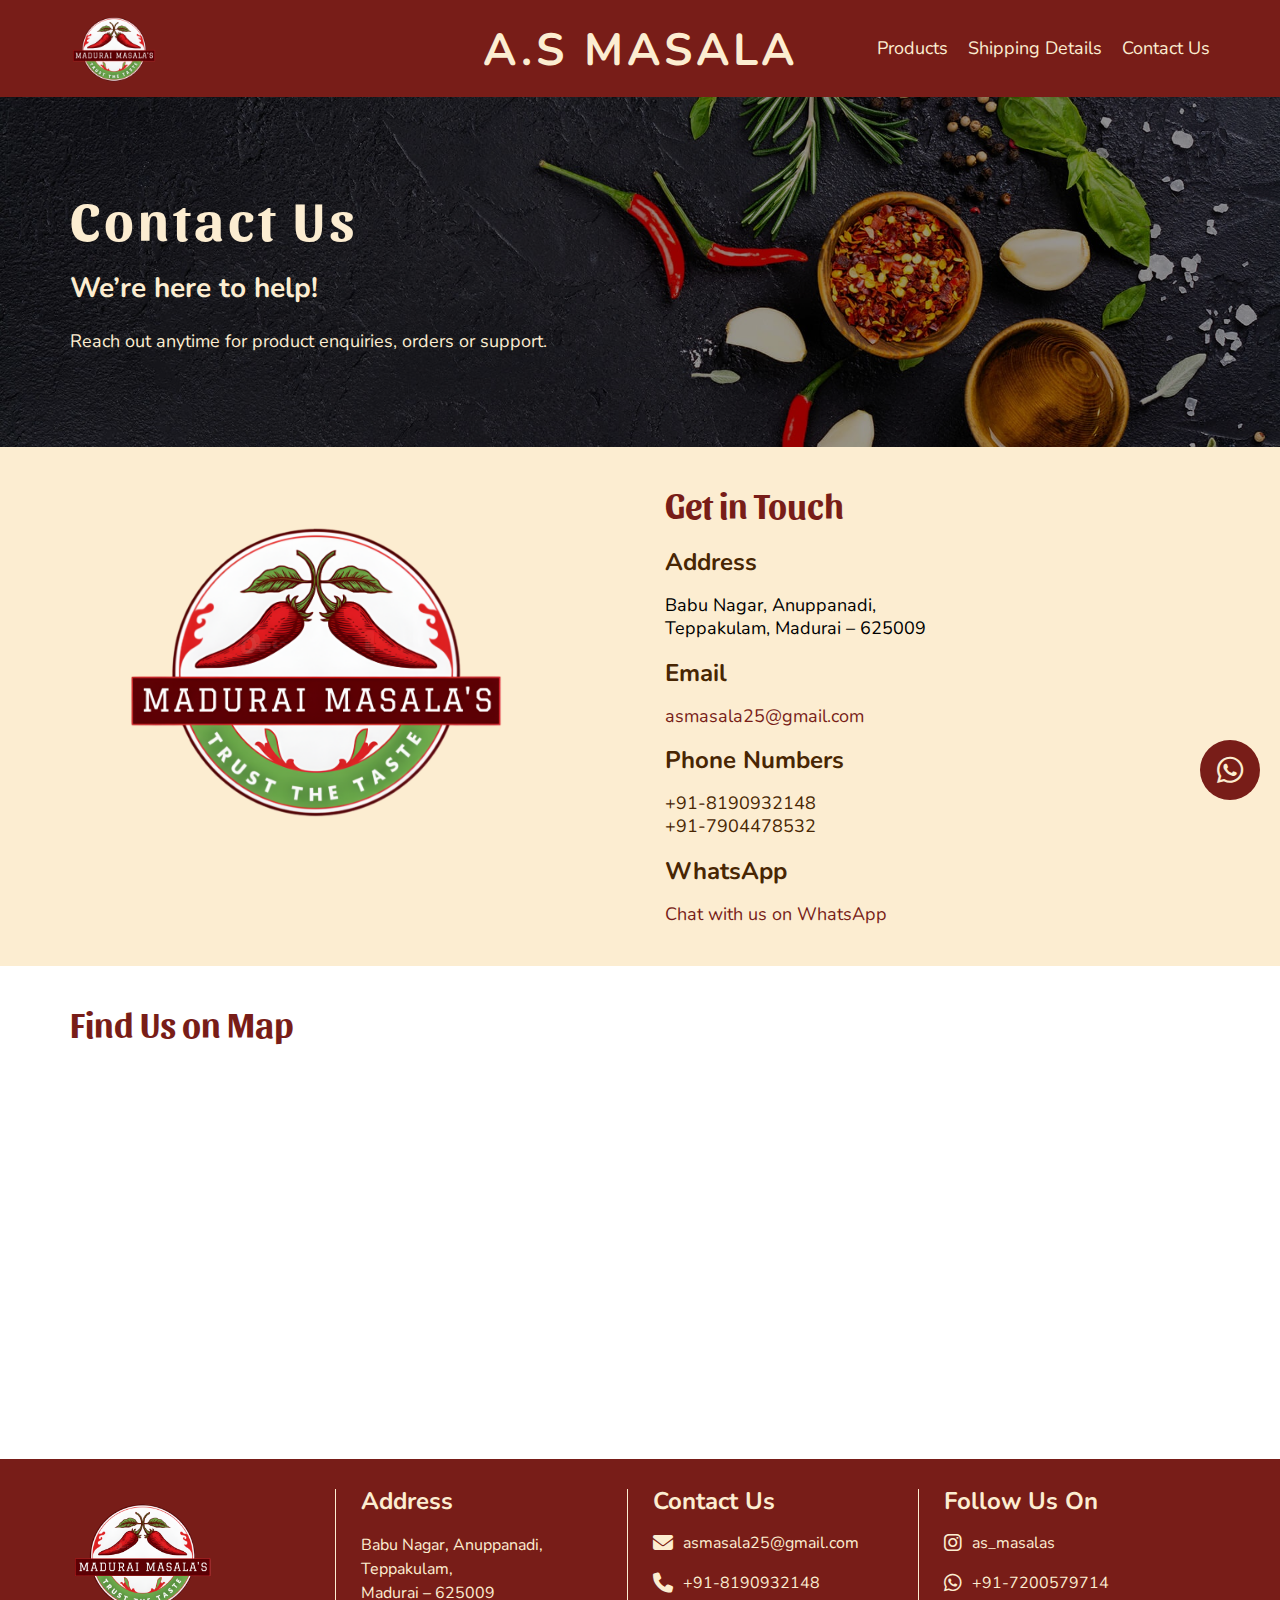
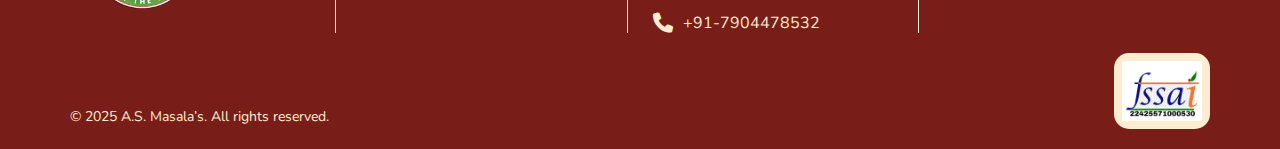
<file: contact-us/index.html>
<!DOCTYPE html>
<html lang="en">

<head>
    <!-- Google Tag Manager -->
    <script>
        (function (w, d, s, l, i) {
            w[l] = w[l] || []; w[l].push({
                'gtm.start':
                    new Date().getTime(), event: 'gtm.js'
            }); var f = d.getElementsByTagName(s)[0],
                j = d.createElement(s), dl = l != 'dataLayer' ? '&l=' + l : ''; j.async = true; j.src =
                    'https://www.googletagmanager.com/gtm.js?id=' + i + dl; f.parentNode.insertBefore(j, f);
        })(window, document, 'script', 'dataLayer', 'GTM-WWV4FX55');
    </script>
    <!-- End Google Tag Manager -->

    <meta charset="UTF-8">
    <meta name="viewport" content="width=device-width, initial-scale=1.0">

    <!-- SEO -->
    <title>A.S MASALA – Contact Us | Authentic Homemade Masala Powders</title>
    <meta name="description" content="Contact A.S Masala for authentic homemade masala powders, natural spices, delivery details and support. Based in Madurai, we provide 100% natural products with care.">
    <meta name="keywords" content="A.S Masala, Masala Powders, Homemade Spices, Natural Masala, Madurai Masala, Indian Spices, Organic Masala, Contact A.S Masala">
    <meta name="author" content="A.S Masala">

    <!-- Indexing -->
    <meta name="robots" content="index, follow">
    <meta name="googlebot" content="index, follow">
    <link rel="canonical" href="https://www.asmasalas.com/contact">

    <!-- Open Graph (Facebook / LinkedIn) -->
    <meta property="og:title" content="Contact A.S MASALA – Authentic Homemade Masalas">
    <meta property="og:description" content="Reach A.S Masala for orders, support or product information. Authentic homemade masalas from Madurai.">
    <meta property="og:image" content="https://www.asmasalas.com/css/assets/logo.png">
    <meta property="og:url" content="https://www.asmasalas.com/contact">
    <meta property="og:type" content="website">

    <!-- Twitter Card -->
    <meta name="twitter:card" content="summary_large_image">
    <meta name="twitter:title" content="Contact A.S MASALA – Authentic Homemade Masalas">
    <meta name="twitter:description" content="Get in touch with A.S Masala for authentic homemade spices, order support and delivery details.">
    <meta name="twitter:image" content="https://www.asmasalas.com/css/assets/logo.png">

    <!-- CSS -->

    <link rel="stylesheet" type="text/css" href="/css/swiper.css">
    <link rel="stylesheet" type="text/css" href="/css/fontawesome.css">
    <link rel="stylesheet" type="text/css" href="/css/animate.min.css">
    <link rel="stylesheet" type="text/css" href="/css/font.css">
    <link rel="stylesheet" type="text/css" href="/css/style.css">
    <!-- JS -->

    <script src="/js/jquery.3.7.1.js"></script>
    <script src="/js/wow.min.js"></script>
    <script src="/js/swiper.min.js"></script>
</head>
<body>
    <!-- Google Tag Manager (noscript) -->
    <noscript><iframe src="https://www.googletagmanager.com/ns.html?id=GTM-WWV4FX55" height="0" width="0"
            style="display:none;visibility:hidden"></iframe></noscript>
    <!-- End Google Tag Manager (noscript) -->
    <div class="viewport">
        <header class="header">
            <div class="headerWrap c">
                <div class="headerLogoWrap">
                    <a href="/">
                        <div class="headerLogo">
                            <img src="/css/assets/logo.png" alt="">
                        </div>
                    </a>
                </div>
                <div class="headerTitleWrap">
                    <h1 class="headerTitle"> <a href="/">A.S MASALA</a> </h1>
                </div>
                <div class="headerMenuItems">
                    <a class="headerMenuItem size18" href="/products/">Products</a>
                    <a class="headerMenuItem size18" href="/shipping/">Shipping Details</a>
                    <a class="headerMenuItem size18" href="/contact-us/">Contact Us</a>
                </div>
                <div class="burgerMenuWrap">
                    <div class="burgerMenu">
                        <span class="menuLine"></span>
                        <span class="menuLine"></span>
                        <span class="menuLine"></span>
                    </div>
                </div>
                <div class="mobileMenuWrap">
                    <div class="mobileMenuContent">
                        <div class="mobileMenuLists">
                            <a class="headerMenuItem size18" href="/products/">Products</a>
                            <a class="headerMenuItem size18" href="/shipping/">Shipping Details</a>
                            <a class="headerMenuItem size18" href="/contact-us">Contact Us</a>
                        </div>
                    </div>
                </div>
            </div>
        </header>
        <!-- Content -->
        <main class="content">
            <a href="https://wa.me/7200579714">
                <div class="whatsappLogoBtn"><i class="icon fa-brands fa-whatsapp"></i></div>
            </a>
            <div class="offerBanner">
                <div class="offerBannerWrap c">
                    <div class="offerBannerImgWrap">
                        <img src="/css/assets/parallax2.jpg" alt="">
                    </div>
                    <div class="offerBannerTextWrap wow slideInUp">
                        <p class="sansita-regular headerTitle space30">Contact Us</p>
                        <p class="subTitle space30">We’re here to help!</p>
                        <p class="text">Reach out anytime for product enquiries, orders or support.</p>
                    </div>
                </div>
            </div>

            <div class="textWithImage secPad">
                <div class="c">
                    <div class="textWithImageWrap">
                        
                        <div class="imgcol wow slideInUp">
                            <img src="/css/assets/logo.png" alt="Contact Image">
                        </div>

                        <div class="textcol wow slideInUp">
                            <div class="textWrap">
                                <h2 class="title space30">Get in Touch</h2>

                                <p class="subTitle space20 brown">Address</p>
                                <p class="text space20">
                                    Babu Nagar, Anuppanadi,<br>
                                    Teppakulam, Madurai – 625009
                                </p>

                                <p class="subTitle space20 brown">Email</p>
                                <p class="text space20">
                                    <a href="mailto:asmasala25@gmail.com" class="merun">asmasala25@gmail.com</a>
                                </p>

                                <p class="subTitle space20 brown">Phone Numbers</p>
                                <p class="text space20">
                                    <a href="tel:+91-8190932148" class="brown">+91-8190932148</a><br>
                                    <a href="tel:+91-7904478532" class="brown">+91-7904478532</a>
                                </p>

                                <p class="subTitle space20 brown">WhatsApp</p>
                                <p class="text">
                                    <a href="https://wa.me/7200579714" class="merun">Chat with us on WhatsApp</a>
                                </p>

                            </div>
                        </div>

                    </div>
                </div>
            </div>

            <div class="secPad">
                <div class="c">
                    <h2 class="title space30">Find Us on Map</h2>
                    <div style="width:100%; height:350px; border-radius:10px; overflow:hidden;">
                        <iframe 
                            width="100%" 
                            height="350" 
                            frameborder="0" 
                            style="border:0;"
                            src="https://www.google.com/maps?q=Babu%20Nagar%20Anuppanadi%20Madurai&output=embed"
                            allowfullscreen>
                        </iframe>
                    </div>
                </div>
            </div>

        </main>

        <footer class="footer" id="contact">
            <div class="c">
                <div class="footerWrap">
                    <div class="footerRow">
                        <div class="footerCol footerColLogoWrap">
                            <a href="/">
                                <img src="/css/assets/logo.png" alt="">
                            </a>
                        </div>

                        <div class="footerCol footerCol2">
                            <div class="subTitle">Address</div>
                            <p>
                                Babu Nagar, Anuppanadi,<br>
                                Teppakulam,<br>
                                Madurai – 625009
                            </p>
                        </div>

                        <div class="footerCol">
                            <div class="subTitle">Contact Us</div>
                            <a href="mailto:asmasala25@gmail.com">
                                <i class="fa-regular fa-envelope"></i> <span>asmasala25@gmail.com</span>
                            </a>
                            <a href="tel:+91-8190932148">
                                <i class="fa-solid fa-phone"></i> <span>+91-8190932148</span>
                            </a>
                            <a href="tel:+91-7904478532">
                                <i class="fa-solid fa-phone"></i> <span>+91-7904478532</span>
                            </a>
                        </div>

                        <div class="footerCol col4 space30">
                            <div class="subTitle">Follow Us On</div>
                            <a href="https://instagram.com/as_masalas">
                                <i class="fa-brands fa-instagram"></i><span>as_masalas</span>
                            </a>
                            <a href="https://wa.me/7200579714">
                                <i class="fa-brands fa-whatsapp"></i><span>+91-7200579714</span>
                            </a>
                        </div>
                    </div>
                </div>

                <div class="footerCopyRights">
                    <p class="footerCopyRightsText">© 2025 A.S. Masala’s. All rights reserved.</p>
                    <div class="footerLogos">
                        <img src="/css/assets/fssai-seeklogo.jpeg" alt="FSSAI">
                    </div>
                </div>
            </div>
        </footer>
    </div>

    <script src="/js/script.js"></script>
</body>
</html>
</file>
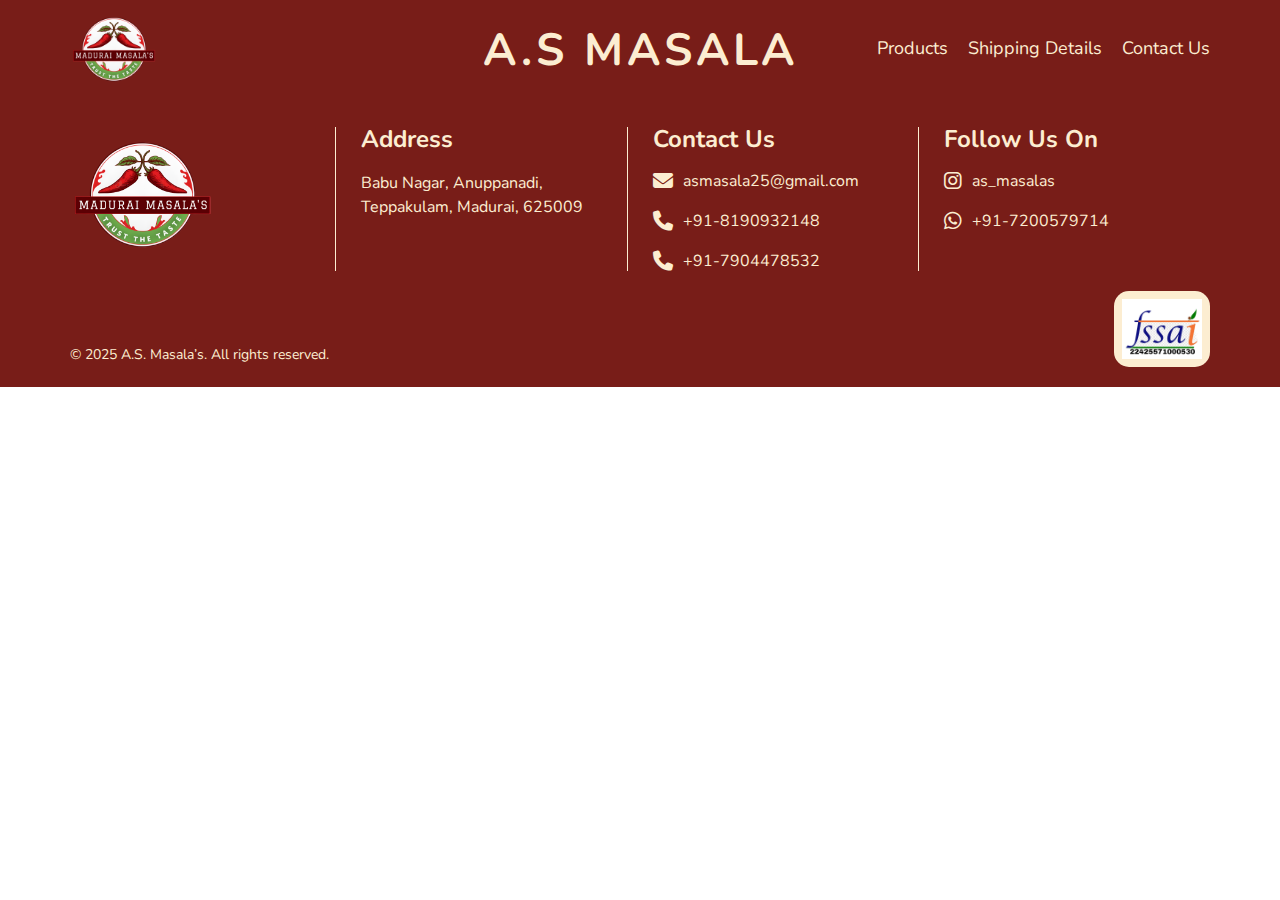
<file: products/index.html>
<!DOCTYPE html>
<html lang="en">

<head>
    <!-- Google Tag Manager -->
    <script>
        (function (w, d, s, l, i) {
            w[l] = w[l] || []; w[l].push({
                'gtm.start':
                    new Date().getTime(), event: 'gtm.js'
            }); var f = d.getElementsByTagName(s)[0],
                j = d.createElement(s), dl = l != 'dataLayer' ? '&l=' + l : ''; j.async = true; j.src =
                    'https://www.googletagmanager.com/gtm.js?id=' + i + dl; f.parentNode.insertBefore(j, f);
        })(window, document, 'script', 'dataLayer', 'GTM-WWV4FX55');
    </script>
    <!-- End Google Tag Manager -->

    <meta charset="UTF-8">
    <meta name="viewport" content="width=device-width, initial-scale=1.0">
    <link rel="icon" href="https://www.asmasalas.com/css/assets/favicon.ico">
    <link rel="profile" href="http://gmpg.org/xfn/11">

    <!-- SEO -->
    <title>A.S MASALA – Products | Authentic Homemade Masala Powders</title>
    <meta name="description"
        content="Products A.S Masala for authentic homemade masala powders, natural spices, delivery details and support. Based in Madurai, we provide 100% natural products with care.">
    <meta name="keywords"
        content="A.S Masala, Masala Powders, Homemade Spices, Natural Masala, Madurai Masala, Indian Spices, Organic Masala, Products A.S Masala">
    <meta name="author" content="A.S Masala">

    <!-- Indexing -->
    <meta name="robots" content="index, follow">
    <meta name="googlebot" content="index, follow">
    <link rel="canonical" href="https://www.asmasalas.com/contact">

    <!-- Open Graph (Facebook / LinkedIn) -->
    <meta property="og:title" content="Contact A.S MASALA – Authentic Homemade Masalas">
    <meta property="og:description"
        content="Reach A.S Masala for orders, support or product information. Authentic homemade masalas from Madurai.">
    <meta property="og:image" content="https://www.asmasalas.com/css/assets/logo.png">
    <meta property="og:url" content="https://www.asmasalas.com/contact">
    <meta property="og:type" content="website">

    <!-- Twitter Card -->
    <meta name="twitter:card" content="summary_large_image">
    <meta name="twitter:title" content="Contact A.S MASALA – Authentic Homemade Masalas">
    <meta name="twitter:description"
        content="Get in touch with A.S Masala for authentic homemade spices, order support and delivery details.">
    <meta name="twitter:image" content="https://www.asmasalas.com/css/assets/logo.png">

    <!-- CSS -->

    <link rel="stylesheet" type="text/css" href="/css/swiper.css">
    <link rel="stylesheet" type="text/css" href="/css/fontawesome.css">
    <link rel="stylesheet" type="text/css" href="/css/animate.min.css">
    <link rel="stylesheet" type="text/css" href="/css/font.css">
    <link rel="stylesheet" type="text/css" href="/css/style.css">
    <!-- JS -->

    <script src="/js/jquery.3.7.1.js"></script>
    <script src="/js/wow.min.js"></script>
    <script src="/js/swiper.min.js"></script>
</head>

<body>
    <!-- Google Tag Manager (noscript) -->
    <noscript><iframe src="https://www.googletagmanager.com/ns.html?product=GTM-WWV4FX55" height="0" width="0"
            style="display:none;visibility:hidden"></iframe></noscript>
    <!-- End Google Tag Manager (noscript) -->
    <div class="viewport">
        <header class="header">
            <div class="headerWrap c">
                <div class="headerLogoWrap">
                    <div class="headerLogo">
                        <a href="/">
                            <img src="/css/assets/logo.png" alt="">
                        </a>
                    </div>
                </div>
                <div class="headerTitleWrap">
                    <h1 class="headerTitle"> <a href="https://www.asmasalas.com">A.S MASALA</a> </h1>
                </div>
                <div class="headerMenuItems">
                    <a class="headerMenuItem size18" href="/products/">Products</a>
                    <a class="headerMenuItem size18" href="/shipping/">Shipping Details</a>
                    <a class="headerMenuItem size18" href="/contact-us">Contact Us</a>
                </div>
                <div class="burgerMenuWrap">
                    <div class="burgerMenu">
                        <span class="menuLine"></span>
                        <span class="menuLine"></span>
                        <span class="menuLine"></span>
                    </div>
                </div>
                <div class="mobileMenuWrap">
                    <div class="mobileMenuContent">
                        <div class="mobileMenuLists">
                            <a class="headerMenuItem size18" href="/products/">Products</a>
                            <a class="headerMenuItem size18" href="/shipping/">Shipping Details</a>
                            <a class="headerMenuItem size18" href="/contact-us/">Contact Us</a>
                        </div>
                    </div>
                </div>
            </div>
        </header>
        <main class="content" id="viewPage">
            <div class="productListingPageContent">
                <div class="offerBanner">
                    <div class="offerBannerWrap c">
                        <div class="offerBannerImgWrap">
                            <img src="/css/assets/parallax2.jpg" alt="">
                        </div>
                        <div class="offerBannerTextWrap wow slideInUp">
                            <p class="sansita-regular headerTitle space30">Our Products</p>
                            <p class="subTitle space30">Pure Taste. Pure Tradition.</p>
                            <p class="text">Discover freshly prepared homemade masalas made with 100% natural
                                ingredients.</p>
                        </div>
                    </div>
                </div>
                <div class="productsListing secPad">
                    <div class="c">
                        <h2 class="headerTitle title space40">Explore Our Products</h2>
                        <div class="productCardsWrap">
                            <div class="productCardWrap">

                                <div class="productCard wow slideInUp">
                                    <div class="productCardImg">
                                        <img src="/images/chicken_masala05.png" alt="Chicken 65 Masala">
                                    </div>
                                    <div class="productCardContent">
                                        <p class="subTitle brown space20">Chicken 65 Masala</p>
                                        <p class="text space20">
                                            Authentic spicy blend perfect for crispy Chicken 65 with rich aroma and
                                            taste.
                                        </p>
                                        <div class="btnWrap">
                                            <a href="/products/?product=2" class="btn">View Details</a>
                                        </div>
                                    </div>
                                </div>
                            </div>
                            <div class="productCardWrap">
                                <div class="productCard wow slideInUp">
                                    <div class="productCardImg">
                                        <img src="/images/sambar_masala05.png" alt="Sambar Masala Powder">
                                    </div>
                                    <div class="productCardContent">
                                        <p class="subTitle brown space20">Sambar Masala Powder</p>
                                        <p class="text space20">
                                            A traditional aromatic mix for flavorful and authentic South Indian sambar.
                                        </p>
                                        <div class="btnWrap">
                                            <a href="/products/?product=1" class="btn">View Details</a>
                                        </div>
                                    </div>
                                </div>
                            </div>

                            <div class="productCardWrap">
                                <div class="productCard wow slideInUp">
                                    <div class="productCardImg">
                                        <img src="/images/rasam_masala05.png" alt="Rasam Masala Powder">
                                    </div>
                                    <div class="productCardContent">
                                        <p class="subTitle brown space20">Rasam Masala Powder</p>
                                        <p class="text space20">
                                            A tangy and spicy blend for refreshing South Indian rasam taste.
                                        </p>
                                        <div class="btnWrap">
                                            <a href="/products/?product=3" class="btn">View Details</a>
                                        </div>
                                    </div>
                                </div>
                            </div>

                            <div class="productCardWrap">
                                <div class="productCard wow slideInUp">
                                    <div class="productCardImg">
                                        <img src="/images/kulambu_masala04.png" alt="Kuzhambu Masala Powder">
                                    </div>
                                    <div class="productCardContent">
                                        <p class="subTitle brown space20">Kuzhambu Masala Powder</p>
                                        <p class="text space20">
                                            Premium handcrafted masala for rich, flavorful South Indian kuzhambu
                                            recipes.
                                        </p>
                                        <div class="btnWrap">
                                            <a href="/products/?product=4" class="btn">View Details</a>
                                        </div>
                                    </div>
                                </div>
                            </div>
                        </div>
                    </div>
                </div>
            </div>

            <!-- Single Page Content -->

            <div class="productSinlePageContent">
                <div class="offerBanner">
                    <div class="offerBannerWrap c">
                        <div class="offerBannerImgWrap">
                            <img src="/css/assets/parallax2.jpg" alt="">
                        </div>
                        <div class="offerBannerTextWrap wow slideInUp">
                            <p class="sansita-regular headerTitle space30">Our Product</p>
                            <p class="subTitle space30">Pure Taste. Pure Tradition.</p>
                            <p class="text">Discover freshly prepared homemade masalas made with 100% natural
                                ingredients.</p>
                        </div>
                    </div>
                </div>
                <div class="viewProductPageWrap secPad bglightWhite">
                    <div class="c">
                        <div class="viewProductPageHeader">
                            <div class="viewProductPageImgSec">
                                <div class="viewProductPageTopImgWrapContent">
                                    <div class="viewProductPageTopImgWrap swiper" id="viewImgSlider">
                                        <div class="viewProductPageTopImgSec swiper-wrapper">
                                            <img class="viewProductPageTopImg swiper-slide"
                                                src="/css/assets/sambar.png" alt="Masala">
                                            <img class="viewProductPageTopImg swiper-slide"
                                                src="/css/assets/sambar.png" alt="Masala">
                                            <img class="viewProductPageTopImg swiper-slide"
                                                src="/css/assets/sambar.png" alt="Masala">
                                            <img class="viewProductPageTopImg swiper-slide"
                                                src="/css/assets/sambar.png" alt="Masala">
                                            <img class="viewProductPageTopImg swiper-slide"
                                                src="/css/assets/sambar.png" alt="Masala">
                                        </div>
                                    </div>
                                </div>
                                <div class="PreviewImgWrapContent top20 swiper" id="previewImgSlider">
                                    <div class="PreviewImgWrap swiper-wrapper">
                                        <img class="PreviewImg swiper-slide" src="/css/assets/sambar.png"
                                            alt="Masala">
                                        <img class="PreviewImg swiper-slide" src="/css/assets/sambar.png"
                                            alt="Masala">
                                        <img class="PreviewImg swiper-slide" src="/css/assets/sambar.png"
                                            alt="Masala">
                                        <img class="PreviewImg swiper-slide" src="/css/assets/sambar.png"
                                            alt="Masala">
                                        <img class="PreviewImg swiper-slide" src="/css/assets/sambar.png"
                                            alt="Masala">
                                    </div>
                                </div>

                            </div>
                            <div class="viewProductPageInfoSec">
                                <div class="viewProductPageInfoWrap">
                                    <h2 class="productTitle bigTitle size50 space25">Samabar Posi</h2>
                                    <p class="productDesc space25 brown">
                                        Lorem ipsum dolor sit amet consectetur, adipisicing elit. Culpa rem veritatis
                                        praesentium assumenda nam eos, neque ex cum amet vitae laboriosam cumque quis
                                        earum
                                        accusantium dolores sunt. Incidunt, illo sunt.
                                    </p>
                                    <div class="productPriceWrap space25">
                                        <p class="size30 merun space10">Price:</p>
                                        <p class="productPrice">
                                            <span class="newPrice sansita-regular brown size35">100₹</span>
                                            <span class="oldPrice sansita-regular size25">250₹</span>
                                        </p>
                                    </div>
                                    <p class="size30 merun space25">Quantity:</p>
                                    <div class="productQuantityBtnWrap space30">
                                        <a class="productQuantityBtn">100 g</a>
                                        <a class="productQuantityBtn">250 g</a>
                                        <a class="productQuantityBtn">500 g</a>
                                        <a class="productQuantityBtn">1 kg</a>
                                    </div>

                                    <div class="orderNowBtnWrap">
                                        <a href="https://wa.me/7200579714" class="btn orderNowBtn whatsappBtn">Order Now</a>
                                    </div>

                                    <div class="orderCountWrap top20">
                                        <p class="soldCount red">22 sold in last 16 hours <span
                                                class="bigEmoji">💥</span>
                                        </p>
                                    </div>
                                </div>
                            </div>
                        </div>
                        <div class="viewProductPageBody secPadTop">
                            <div class="viewProductContentWrap">
                                <div class="viewProductContentTab space25">
                                    <p class="productDescriptionTabTitle merun size30">Product Description</p>
                                </div>
                                <div class="viewProductTabContent brown">
                                    <p class="viewProductTabTitle space25 size25 merun">Description:</p>
                                    <p class="paragraphDesc space25 size18">
                                        Lorem ipsum, dolor sit amet consectetur adipisicing elit. Rerum, commodi eius
                                        sunt
                                        in impedit unde nobis est ipsa fuga amet adipisci ad odio quibusdam possimus
                                        reiciendis illo tempora corrupti corporis.
                                        Aut laboriosam cumque iusto eligendi corrupti, dicta officia, error voluptatibus
                                        nisi natus, ex explicabo enim. Sint quisquam rem laudantium qui nisi ipsum ab
                                        commodi, aut facere fuga quidem eum quam.
                                    </p>
                                    <p class="viewProductTabTitle space25 size25 merun">Ingredients:</p>
                                    <ul class="ingredientsList space25 size18">
                                        <li>Turmeric</li>
                                        <li>chilli</li>
                                        <li>test</li>
                                    </ul>
                                    <p class="viewProductTabTitle space25 size25 merun">Recipe:</p>
                                    <p class="size18 recipe">
                                        Lorem ipsum, dolor sit amet consectetur adipisicing elit. Rerum, commodi eius
                                        sunt
                                        in impedit unde nobis est ipsa fuga amet adipisci ad odio quibusdam possimus
                                        reiciendis illo tempora corrupti corporis.
                                        Aut laboriosam cumque iusto eligendi corrupti, dicta officia, error voluptatibus
                                        nisi natus, ex explicabo enim. Sint quisquam rem laudantium qui nisi ipsum ab
                                        commodi, aut facere fuga quidem eum quam.
                                    </p>
                                </div>
                            </div>
                        </div>
                    </div>
                </div>
            </div>
        </main>

        <footer class="footer">
            <div class="c">
                <div class="footerWrap">
                    <div class="footerRow">
                        <div class="footerCol footerColLogoWrap">
                            <a href="/">
                                <img src="/css/assets/logo.png" alt="">
                            </a>
                        </div>

                        <div class="footerCol footerCol2">
                            <div class="subTitle">Address</div>
                            <p>
                                Babu Nagar, Anuppanadi,
                                Teppakulam,
                                Madurai, 625009
                            </p>
                        </div>

                        <div class="footerCol">
                            <div class="subTitle">Contact Us</div>
                            <a href="mailto:asmasala25@gmail.com"><i
                                    class="fa-regular fa-envelope"></i><span>asmasala25@gmail.com</span></a>
                            <a href="tel:+91-8190932148"><i
                                    class="fa-solid fa-phone"></i><span>+91-8190932148</span></a>
                            <a href="tel:+91-7904478532"><i
                                    class="fa-solid fa-phone"></i><span>+91-7904478532</span></a>
                        </div>

                        <div class="footerCol col4 space30">
                            <div class="subTitle">Follow Us On</div>
                            <a href="https://instagram.com/as_masalas"><i class="fa-brands fa-instagram"></i><span>as_masalas</span></a>
                            <a href="https://wa.me/7200579714"><i
                                    class="fa-brands fa-whatsapp"></i><span>+91-7200579714</span></a>
                        </div>
                    </div>
                </div>
                <div class="footerCopyRights">
                    <p class="footerCopyRightsText">© 2025 A.S. Masala’s. All rights reserved.</p>
                    <div class="footerLogos">
                        <img src="/css/assets/fssai-seeklogo.jpeg" alt="FSSAI">
                    </div>
                </div>
            </div>
        </footer>
    </div>
    <script src="/js/script.js"></script>
</body>

</html>
</file>
<file: css/font.css>
@font-face {
    font-family: 'Nunito';
    src: url('fonts/Nunito/Nunito-Bold.eot');
    src: url('fonts/Nunito/Nunito-Bold.eot/?#iefix') format('embedded-opentype'),
        url('fonts/Nunito/Nunito-Bold.woff2') format('woff2'),
        url('fonts/Nunito/Nunito-Bold.woff') format('woff'),
        url('fonts/Nunito/Nunito-Bold.ttf') format('truetype'),
        url('fonts/Nunito/Nunito-Bold.svg#false') format('svg');
    font-weight: 700;
    font-style: normal;
}

@font-face {
    font-family: 'Nunito';
    src: url('fonts/Nunito/Nunito-Medium.eot');
    src: url('fonts/Nunito/Nunito-Medium.eot/?#iefix') format('embedded-opentype'),
        url('fonts/Nunito/Nunito-Medium.woff2') format('woff2'),
        url('fonts/Nunito/Nunito-Medium.woff') format('woff'),
        url('fonts/Nunito/Nunito-Medium.ttf') format('truetype'),
        url('fonts/Nunito/Nunito-Medium.svg#false') format('svg');
    font-weight: 500;
    font-style: normal;
}

@font-face {
    font-family: 'Nunito';
    src: url('fonts/Nunito/Nunito-Italic.eot');
    src: url('fonts/Nunito/Nunito-Italic.eot/?#iefix') format('embedded-opentype'),
        url('fonts/Nunito/Nunito-Italic.woff2') format('woff2'),
        url('fonts/Nunito/Nunito-Italic.woff') format('woff'),
        url('fonts/Nunito/Nunito-Italic.ttf') format('truetype'),
        url('fonts/Nunito/Nunito-Italic.svg#false') format('svg');
    font-weight: 400;
    font-style: italic;
}

@font-face {
    font-family: 'Nunito';
    src: url('fonts/Nunito/Nunito-Regular.eot');
    src: url('fonts/Nunito/Nunito-Regular.eot/?#iefix') format('embedded-opentype'),
        url('fonts/Nunito/Nunito-Regular.woff2') format('woff2'),
        url('fonts/Nunito/Nunito-Regular.woff') format('woff'),
        url('fonts/Nunito/Nunito-Regular.ttf') format('truetype'),
        url('fonts/Nunito/Nunito-Regular.svg#false') format('svg');
    font-weight: 400;
    font-style: normal;
}

@font-face {
    font-family: 'Sansita';
    src: url('fonts/Sansita/Sansita-Bold.eot');
    src: url('fonts/Sansita/Sansita-Bold.eot/?#iefix') format('embedded-opentype'),
        url('fonts/Sansita/Sansita-Bold.woff2') format('woff2'),
        url('fonts/Sansita/Sansita-Bold.woff') format('woff'),
        url('fonts/Sansita/Sansita-Bold.ttf') format('truetype'),
        url('fonts/Sansita/Sansita-Bold.svg#false') format('svg');
    font-weight: 700;
    font-style: normal;
}

@font-face {
    font-family: 'Sansita';
    src: url('fonts/Sansita/Sansita-Medium.eot');
    src: url('fonts/Sansita/Sansita-Medium.eot/?#iefix') format('embedded-opentype'),
        url('fonts/Sansita/Sansita-Medium.woff2') format('woff2'),
        url('fonts/Sansita/Sansita-Medium.woff') format('woff'),
        url('fonts/Sansita/Sansita-Medium.ttf') format('truetype'),
        url('fonts/Sansita/Sansita-Medium.svg#false') format('svg');
    font-weight: 500;
    font-style: normal;
}

@font-face {
    font-family: 'Sansita';
    src: url('fonts/Sansita/Sansita-Italic.eot');
    src: url('fonts/Sansita/Sansita-Italic.eot/?#iefix') format('embedded-opentype'),
        url('fonts/Sansita/Sansita-Italic.woff2') format('woff2'),
        url('fonts/Sansita/Sansita-Italic.woff') format('woff'),
        url('fonts/Sansita/Sansita-Italic.ttf') format('truetype'),
        url('fonts/Sansita/Sansita-Italic.svg#false') format('svg');
    font-weight: 400;
    font-style: italic;
}

@font-face {
    font-family: 'Sansita';
    src: url('fonts/Sansita/Sansita-Regular.eot');
    src: url('fonts/Sansita/Sansita-Regular.eot/?#iefix') format('embedded-opentype'),
        url('fonts/Sansita/Sansita-Regular.woff2') format('woff2'),
        url('fonts/Sansita/Sansita-Regular.woff') format('woff'),
        url('fonts/Sansita/Sansita-Regular.ttf') format('truetype'),
        url('fonts/Sansita/Sansita-Regular.svg#false') format('svg');
    font-weight: 400;
    font-style: normal;
}
</file>
<file: css/style.css>
:root {
    --lightWhite: #fcedd1;
    --merun: #781d18;
    --brown: #482603;
    --gray: #DCC5B2;
    --lightGray: #575555;
    --red: #FF0000;
}

* {
    margin: 0;
    padding: 0;
    box-sizing: border-box;
    font-family: "Nunito", sans-serif;
    line-height: 1;
}

.sansita-regular {
    font-family: "Sansita", sans-serif;
    font-weight: 400;
    font-style: normal;
}

.nunito-regular {
    font-family: "Nunito", sans-serif;
    font-weight: 400;
    font-style: normal;
}


.c {
    max-width: 1600px;
    padding: 0 80px;
    margin: auto;
}

.pRel,
.content {
    position: relative;
}

.bglightWhite {
    background-color: var(--lightWhite);
}

.bglightMerun {
    background-color: var(--merun);
}

.merun {
    color: var(--merun);
}

.brown {
    color: var(--brown);
}

.red {
    color: var(--red);
}

/* Header */
.header {
    background-color: var(--merun);
    position: fixed;
    top: 0;
    width: 100%;
    z-index: 9999;
}

.headerWrap {
    display: flex;
    align-items: center;
    justify-content: space-between;
    gap: 50px;
}

img {
    width: 100%;
    height: 100%;
}

.headerLogoWrap {
    padding: 8px 0;
}

.headerLogo {
    width: 100px;
    height: auto;
}

.headerTitle {
    font-size: 45px;
    color: var(--lightWhite);
    letter-spacing: 4px;
    font-family: "Sansita", sans-serif;
}

.headerMenuItems {
    display: flex;
    gap: 20px;
    background-color: var(--merun);
    align-items: center;
}

.burgerMenuWrap {
    display: none;
    padding: 10px 0 10px 10px;
}

span.menuLine {
    display: block;
    width: 28px;
    height: 3px;
    background-color: var(--lightWhite);
}

.burgerMenu {
    display: flex;
    flex-direction: column;
    gap: 6px;
    cursor: pointer;
}

a {
    color: var(--lightWhite);
    text-decoration: none;
}

a.headerMenuItem:hover {
    text-decoration: underline;
}

.bigTitle {
    font-size: 65px;
    color: var(--merun);
    font-family: "Sansita", sans-serif;
}

.size50 {
    font-size: 50px;
}

.size35 {
    font-size: 35px;
}

.size30 {
    font-size: 30px;
}

.size25 {
    font-size: 25px;
}

.size20 {
    font-size: 20px;
    line-height: 1.3;
}

.size18 {
    font-size: 18px;
}

/* Banner */

.content {
    margin-top: 98px;
}

.bannerCourosel {
    font-size: 0;
}

.bannerTextWrap {
    position: absolute;
    top: 50%;
    left: 0;
    transform: translateY(-50%);
}

.bannerTextWrap p {
    font-size: 45px;
    color: #fff;
    font-family: 'serif';
    font-style: italic;
}

.swiper-pagination-clickable .swiper-pagination-bullet {
    width: 12px;
    height: 12px;
    background-color: var(--lightWhite);
}

.swiper-horizontal>.swiper-pagination-bullets .swiper-pagination-bullet,
.swiper-pagination-horizontal.swiper-pagination-bullets .swiper-pagination-bullet {
    margin: 0 8px;
}

/* Text With image */

.textWithImage {
    background-color: var(--lightWhite);
    overflow: hidden;
}

.title {
    font-size: 35px;
    color: var(--merun);
    font-family: "Sansita", sans-serif;
}

.subTitle {
    font-size: 24px;
    font-weight: 600;
}

.text {
    font-size: 18px;
    line-height: 1.3;
}

.textWithImageWrap {
    display: flex;
    gap: 50px;
}

.textcol,
.imgcol {
    width: 50%;
}

.btn {
    display: inline-block;
    padding: 15px;
    border-radius: 25px;
    background-color: var(--merun);
    color: #fff;
    min-width: 180px;
    text-align: center;
    text-decoration: none;
    border: 1px solid var(--lightWhite);
    transition: all 0.4s;
}

.btn:hover {
    background-color: var(--lightWhite);
    border-color: var(--merun);
    color: var(--merun);
    text-decoration: none;
    transition: all 0.4s;
}

.btnWrap {
    margin-top: 30px;
}

.logoBlockWrap {
    display: flex;
    gap: 20px;
    justify-content: center;
}

.logoSlide {
    width: 25%;
    padding: 20px;
    text-align: center;
    display: flex;
    flex-direction: column;
    align-items: center;
    border: 1px solid var(--lightWhite);
    border-radius: 10px;
    box-shadow: rgba(0, 0, 0, 0.2) 0px 5px 15px;
}

.logoSlide .subTitle {
    color: var(--brown);
    font-weight: 700;
}

.logoImageSec {
    background: var(--gray);
}

.bannerImageWrap img {
    height: auto;
    object-fit: cover;
    object-position: center;
}

.logoWrap {
    width: 85px;
    background-color: var(--lightWhite);
    border-radius: 50%;
    display: flex;
    justify-content: center;
    align-items: center;
    margin-bottom: 15px;
}

.textWithImage.leftToRight .textWithImageWrap {
    flex-direction: row-reverse;
}

/* CarouselSlider */

.CarouselSlider {
    background-color: var(--gray);
}

.CarouselSliderCard {
    gap: 15px;
    color: var(--lightWhite);
}

.CarouselSliderCardImag img {
    height: 400PX;
    object-fit: contain;
}

.carouselTextWrap {
    padding: 20px;
    display: flex;
    flex-direction: column;
    gap: 5px;
}

/* Footer */

.footer {
    padding-top: 30px;
    background: var(--merun);
    color: var(--lightWhite);
}

.footerRow {
    display: flex;
    gap: 25px;
    justify-content: space-between;
}

.footerCol {
    display: flex;
    flex-direction: column;
    position: relative;
    width: 25%;
    gap: 20px;
    padding-right: 10px;
    border-right: 1.5px solid var(--lightWhite) ;
}

.footerCol.col4 {
    border: none;
}

.footerCol a {
    display: flex;
    align-items: center;
    gap: 10px;
}

.footerCol a i {
    font-size: 20px;
}

.footerCol a:hover {
    text-decoration: none;
}

.footerCol.footerCol2 p {
    line-height: 1.5;
}

.footerColLogoWrap img {
    width: 165px;
    height: auto;
}

.footerCopyRightsText {
    font-size: 14px;
    line-height: 1.3;
}

.footerCopyRights {
    display: flex;
    align-items: baseline;
    gap: 20px;
    justify-content: space-between;
    padding: 20px 0;
    max-width: 1600px;
    margin: auto;
}

.footerLogos {
    display: flex;
    gap: 20px;
    background: var(--lightWhite);
    padding: 8px;
    border-radius: 15px;
}

.footerLogos img {
    width: 80px;
    height: auto;
}

/* Offer Banner */

.offerBannerImgWrap {
    position: absolute;
    height: 100%;
    width: 100%;
    top: 0;
    left: 0;
}

.offerBannerImgWrap img {
    object-fit: cover;
}

.offerBannerImgWrap:after {
    position: absolute;
    content: "";
    width: 100%;
    height: 100%;
    background-color: #000;
    opacity: 0.4;
    z-index: 2;
    top: 0;
    left: 0;
}

.offerBanner {
    position: relative;
    overflow: hidden;
}

.offerBannerTextWrap {
    position: relative;
    top: 30%;
    left: 0;
    z-index: 5;
    width: 100%;
    height: auto;
    color: var(--lightWhite);
    padding: 50px 0;
    min-height: 350px;
    display: flex;
    justify-content: center;
    align-items: flex-start;
    flex-direction: column;
}

.offerBannerTextWrap .headerTitle {
    font-weight: bold;
    font-size: 55px;
}

.offerBannerTextWrap .subTitle {
    font-size: 28px;
}

/* View Page */

.viewProductPageHeader {
    display: flex;
    flex-wrap: wrap;
}

.viewProductPageImgSec {
    width: 60%;
}

.viewProductPageInfoSec {
    width: 40%;
}

.viewProductPageImgSec {
    padding-right: 50px;
    align-items: center;
    display: flex;
    flex-direction: column;
    justify-content: center;
}

.viewProductPageTopImgWrap {
    overflow: hidden;
}

.viewProductPageTopImg {
    transition: transform 0.3s ease;
    object-fit: contain;
}

.viewProductPageTopImg:hover {
    transform: scale(1.2);
    transition: transform 0.3s ease;
}

.PreviewImg {
    width: 80px;
    border: 3px solid transparent;
    object-fit: contain;
    height: auto;
    transition: all .4s;
    opacity: 0.6;
}

.PreviewImg.thumb-active {
    border: 3px solid var(--merun);
    transition: all .4s;
    opacity: 1;
}

.PreviewImg:hover {
    transition: all .4s;
    opacity: 1;
}

.PreviewImgWrap {
    display: flex;
}

.viewProductPageTopImgWrap {
    max-width: 400px;
    height: 400px;
    object-fit: contain;
}

.viewProductPageTopImgSec {
    display: flex;
    align-items: center;
}

.productPrice {
    display: flex;
    align-items: baseline;
    gap: 25px;
}

.oldPrice {
    position: relative;
    text-decoration: line-through;
    color: var(--lightGray);
}

.productQuantityBtn {
    display: inline-block;
    min-width: 100px;
    background-color: var(--lightWhite);
    color: var(--merun);
    border: 1px solid var(--merun);
    padding: 10px 25px;
    transition: all 0.4s;
    cursor: pointer;
    text-decoration: none;
    text-align: center;
}

.productQuantityBtn:hover,
.productQuantityBtn.active {
    background-color: var(--merun);
    color: var(--lightWhite);
    text-decoration: none;
    transition: all 0.4s;
}

.PreviewImgWrapContent {
    width: 100%;
}

.productQuantityBtnWrap {
    display: flex;
    flex-wrap: wrap;
    gap: 15px;
}

.viewProductContentWrap {
    border: 0.1px solid var(--brown);
}

.productDescriptionTabTitle {
    display: inline-block;
    padding: 10px;
    background: var(--merun);
    color: var(--lightWhite);
}

.viewProductTabContent {
    padding: 10px;
}

.ingredientsList {
    padding-left: 15px;
}

.newPrice,
.oldPrice {
    opacity: 1;
    transition: all 0.4s;
    transform: scale(1);
}

.newPrice.hide,
.oldPrice.hide {
    opacity: 0;
    transform: scale(.5);
    transition: all 0.4s;
}

.orderNowBtn {
    transform: scale(1);
    animation: pulse .5s infinite alternate;
}

.bigEmoji {
    font-size: 25px;
}

.soldCount {
    display: flex;
    align-items: center;
}

@keyframes pulse {
    from {
        transform: scale(1);
    }

    to {
        transform: scale(1.1);
    }
}

/* Shipping Page */

.shippingPageTitle {
    color: var(--merun);
}

.secPad {
    padding: 50px 0;
}

.secPadBtm {
    padding-bottom: 50px;
}

.secPadTop {
    padding-top: 50px;
}

.space40 {
    padding-bottom: 40px;
}

.space35 {
    padding-bottom: 35px;
}

.space30 {
    padding-bottom: 30px;
}

.space25 {
    padding-bottom: 25px;
}

.space20 {
    padding-bottom: 20px;
}

.space15 {
    padding-bottom: 15px;
}

.space10 {
    padding-bottom: 10px;
}

.top20 {
    margin-top: 20px;
}

/* Mobile Menu */

.mobileMenuWrap {
    position: absolute;
    top: 0;
    right: 0;
    left: 0;
    width: 100%;
    background: var(--merun);
    border-top: 1px solid var(--lightWhite);
    border-bottom: 1px solid var(--lightWhite);
    transition: top 0.4s;
    z-index: 99;
    display: none;
}

.mobileMenuContent,
.mobileMenuLists {
    width: 100%;
    height: 100%;
    padding: 20px;
}

.mobileMenuLists {
    display: flex;
    flex-direction: column;
    gap: 20px;
}

.mobileMenuOpen .burgerMenu {
    display: block;
}

.mobileMenuOpen .burgerMenu .menuLine:nth-child(2) {
    display: none;
}

.mobileMenuOpen .burgerMenu .menuLine:nth-child(1) {
    transform: rotateZ(45deg);
    bottom: -3px;
    position: relative;
}

.mobileMenuOpen .burgerMenu .menuLine:nth-child(3) {
    transform: rotateZ(-45deg);
    position: absolute;
}

/* Image resize */

.imgcol {
    text-align: center;
}

.imgcol img {
    height: 350px;
    width: auto;
}


/* Product Listing Cards */

.productListingPageContent,
.productSinlePageContent {
    display: none;
}

.productCardsWrap {
    display: flex;
    flex-wrap: wrap;
    row-gap: 80px;
    margin: 0 -40px;
}

.productCardWrap {
    width: 33.33%;
    padding: 0 40px;
}

.productCard {
    width: 100%;
    background: var(--lightWhite);
    border-radius: 15px;
    overflow: hidden;
    box-shadow: rgba(0, 0, 0, 0.15) 0px 5px 15px;
    display: flex;
    flex-direction: column;
    transition: all .3s ease;
}

.productCard:hover {
    transform: translateY(-8px);
    box-shadow: rgba(0, 0, 0, 0.25) 0px 8px 20px;
}

.productCardImg {
    width: 100%;
    text-align: center;
    background: #fff;
    padding: 20px;
}

.productCardImg img {
    width: auto;
    height: 240px;
    object-fit: contain;
}

.productCardContent {
    padding: 20px;
    display: flex;
    flex-direction: column;
}

.productCardsWrap {
    overflow: hidden;
}

/* WhatsApp Logo Btn */

.whatsappLogoBtn {
    display: flex;
    align-items: center;
    justify-content: center;
    width: 60px;
    height: 60px;
    position: fixed;
    z-index: 999;
    right: 20px;
    bottom: 100px;
    background-color: var(--merun);
    border-radius: 50%;
}

.whatsappLogoBtn .icon {
    font-size: 30px;
}

/* Responsive */

@media (max-width:1400px) {

    .c {
        padding: 0 70px;
    }

    .secPad {
        padding: 40px 0;
    }

    .secPadBtm {
        padding-bottom: 40px;
    }

    .secPadTop {
        padding-top: 40px;
    }

    .space40 {
        padding-bottom: 38px;
    }

    .space35 {
        padding-bottom: 33px;
    }

    .space30 {
        padding-bottom: 28px;
    }

    .space25 {
        padding-bottom: 23px;
    }

    .bigTitle {
        font-size: 62px;
    }

    .size50 {
        font-size: 48px;
    }

    .size35 {
        font-size: 33px;
    }

    .size30 {
        font-size: 28px;
    }

    .size25 {
        font-size: 22px;
    }

}

@media (max-width:1200px) {
    .c {
        padding: 0 60px;
    }

    .secPad {
        padding: 35px 0;
    }

    .secPadBtm {
        padding-bottom: 35px;
    }

    .secPadTop {
        padding-top: 35px;
    }

    .space40 {
        padding-bottom: 36px;
    }

    .space35 {
        padding-bottom: 31px;
    }

    .space30 {
        padding-bottom: 26px;
    }

    .space25 {
        padding-bottom: 21px;
    }

    .bigTitle {
        font-size: 58px;
    }

    .size50 {
        font-size: 44px;
    }

    .size35 {
        font-size: 30px;
    }

    .size30 {
        font-size: 24px;
    }

    .size25 {
        font-size: 20px;
    }

    /* Header */
    .headerWrap {
        gap: 40px;
    }

    .offerBannerTextWrap {
        min-height: 325px;
    }

}

@media (max-width:1024px) {

    .c {
        padding: 0 40px;
    }

    .secPad {
        padding: 30px 0;
    }

    .secPadBtm {
        padding-bottom: 30px;
    }

    .secPadTop {
        padding-top: 30px;
    }

    .space40 {
        padding-bottom: 34px;
    }

    .space35 {
        padding-bottom: 28px;
    }

    .space30 {
        padding-bottom: 24px;
    }

    .space25 {
        padding-bottom: 18px;
    }

    .space15 {
        padding-bottom: 10px;
    }

    .space20 {
        padding-bottom: 18px;
    }

    .top20 {
        margin-top: 18px;
    }

    .bigTitle {
        font-size: 54px;
    }

    .size50 {
        font-size: 40px;
    }

    .size35 {
        font-size: 26px;
    }

    .size30 {
        font-size: 22px;
    }

    .size25 {
        font-size: 19px;
    }

    .size20 {
        font-size: 18px;
    }

    .size18 {
        font-size: 16px;
    }

    .headerTitle {
        font-size: 42px;
    }

    .offerBannerTextWrap {
        min-height: 300px;
    }

}

@media (max-width:950px) {
    .c {
        padding: 0 35px;
    }

    .secPad {
        padding: 25px 0;
    }

    .secPadBtm {
        padding-bottom: 25px;
    }

    .secPadTop {
        padding-top: 25px;
    }

    .space40 {
        padding-bottom: 32px;
    }

    .space35 {
        padding-bottom: 26px;
    }

    .space30 {
        padding-bottom: 22px;
    }

    .space25 {
        padding-bottom: 16px;
    }

    .space15 {
        padding-bottom: 10px;
    }

    .space20 {
        padding-bottom: 16px;
    }

    .top20 {
        margin-top: 16px;
    }

    .bigTitle {
        font-size: 50px;
    }

    .title {
        font-size: 34px;
    }

    .size50 {
        font-size: 36px;
    }

    .size35 {
        font-size: 24px;
    }

    .size30 {
        font-size: 20px;
    }

    .size25 {
        font-size: 18px;
    }

    .textWithImageWrap {
        gap: 40px;
    }

    .btn {
        padding: 12px;
        min-width: 150px;
    }

    .headerTitle {
        font-size: 38px;
    }

    /* Header */
    .headerWrap {
        gap: 30px;
    }

    .headerTitle {
        font-size: 34px;
    }

    /* Footer */
    .footerRow {
        gap: 20px;
    }

    .footerRow {
        flex-wrap: wrap;
        row-gap: 35px;
    }

    .footerCol {
        width: 48%;
    }

    .footerCol.footerCol2 {
        border: none;
    }

    .offerBannerTextWrap {
        min-height: 250px;
    }
}

@media (max-width:860px) {

    .logoSlide {
        width: 48%;
    }

    .logoBlockWrap {
        flex-wrap: wrap;
    }

    .headerMenuItems {
        display: none;
    }

    .burgerMenuWrap {
        display: block;
    }

    /* Footer */

    .footerColLogoWrap img {
        width: 140px;
    }

    .headerTitle {
        font-size: 32px;
    }

    /* View Page */
    .viewProductPageHeader {
        flex-direction: column;
        gap: 30px;
    }

    .viewProductPageImgSec {
        width: 100%;
    }

    .viewProductPageInfoSec {
        width: 100%;
    }

    .viewProductPageInfoWrap {
        display: flex;
        flex-direction: column;
    }

}

@media (min-width:860px) {
    .mobileMenuOpen .mobileMenuWrap {
        display: none !important;
    }
}

@media (max-width:750px) {
    .c {
        padding: 0 30px;
    }

    .space40 {
        padding-bottom: 30px;
    }

    .space35 {
        padding-bottom: 24px;
    }

    .space30 {
        padding-bottom: 20px;
    }

    .space25 {
        padding-bottom: 14px;
    }

    .space15 {
        padding-bottom: 8px;
    }

    .space20 {
        padding-bottom: 14px;
    }

    .top20 {
        margin-top: 14px;
    }

    .bigTitle {
        font-size: 45px;
    }

    .title {
        font-size: 32px;
    }

    .size50 {
        font-size: 32px;
    }

    .size35 {
        font-size: 22px;
    }

    .size30 {
        font-size: 18px;
    }

    .size25 {
        font-size: 16px;
    }

    .subTitle {
        font-size: 22px;
    }

    .text {
        font-size: 16px;
    }

    .textWithImageWrap {
        gap: 35px;
    }

    .btn {
        padding: 10px;
        min-width: 140px;
    }

    .logoSlide {
        width: 100%;
    }

    .textWithImageWrap,
    .textWithImage.leftToRight .textWithImageWrap {
        flex-direction: column;
    }

    .textcol,
    .imgcol {
        width: 100%;
    }

    /* Header */
    .headerTitle {
        font-size: 28px;
    }

    .headerLogo {
        width: 95px;
    }

    /* Footer */

    .footerRow {
        row-gap: 30px;
    }

    .footerCol {
        width: 100%;
        align-items: center;
    }

    .footerColLogoWrap img {
        width: 120px;
    }

    .footerCol:after {
        content: '';
        width: 100%;
        height: 1px;
        background-color: var(--lightWhite);
    }

    .footerLogos img {
        width: 60px;
    }

    .footerCopyRights {
        align-items: center;
    }

    /* View Page */

    .viewProductPageImgSec {
        padding-right: 0;
    }

    .viewProductPageTopImgWrap {
        max-width: 300px;
    }

    .PreviewImg {
        max-width: 70px;
    }

    .productQuantityBtn {
        min-width: 75px;
        padding: 10px;
    }

    .productPrice {
        gap: 18px;
    }

    .newPrice.size35 {
        font-size: 32px;
    }

    .footerCopyRightsText {
        font-size: 10px;
    }

    .footerCol {
        border: none;
    }
}

@media (max-width:540px) {

    .c {
        padding: 0 25px;
    }

    .bigTitle {
        font-size: 40px;
    }

    .title {
        font-size: 30px;
    }

    .size50 {
        font-size: 30px;
    }

    .size35 {
        font-size: 20px;
    }

    .size30 {
        font-size: 16px;
    }

    .headerTitle {
        font-size: 24px;
    }

    .subTitle {
        font-size: 20px;
    }

    .textWithImageWrap {
        gap: 30px;
    }

    .headerLogo {
        width: 80px;
    }

    .headerWrap {
        gap: 0;
    }

    .mobileMenuContent,
    .mobileMenuLists {
        padding: 16px;
    }

    .burgerMenu {
        gap: 5px;
    }

    .span.menuLine {
        width: 24px;
        height: 2.5px;
    }

    .bannerImageWrap img {
        height: auto;
        object-fit: contain;
    }

    .imgcol img {
        height: 200px;
        width: auto;
    }
}

@media (max-width:420px) {

    .c {
        padding: 0 20px;
    }

    .headerLogo {
        width: 65px;
    }

    .headerTitle {
        font-size: 22px;
    }

    .mobileMenuContent,
    .mobileMenuLists {
        padding: 12px;
    }
}

@media (max-width: 360px) {

    .c {
        padding: 0 16px;
    }

    .headerTitle {
        font-size: 20px;
    }

    .headerLogo {
        width: 55px;
    }

}

@media (max-width: 300px) {
    header .c {
        padding: 0 10px;
    }
}

@media (min-width: 1200px) {
    .headerTitleWrap {
        position: absolute;
        right: 50%;
        left: 50%;
        margin: auto;
        transform: translateX(-50%);
        width: fit-content;
        white-space: nowrap;
    }

    header {
        position: relative;
    }
}
</file>
